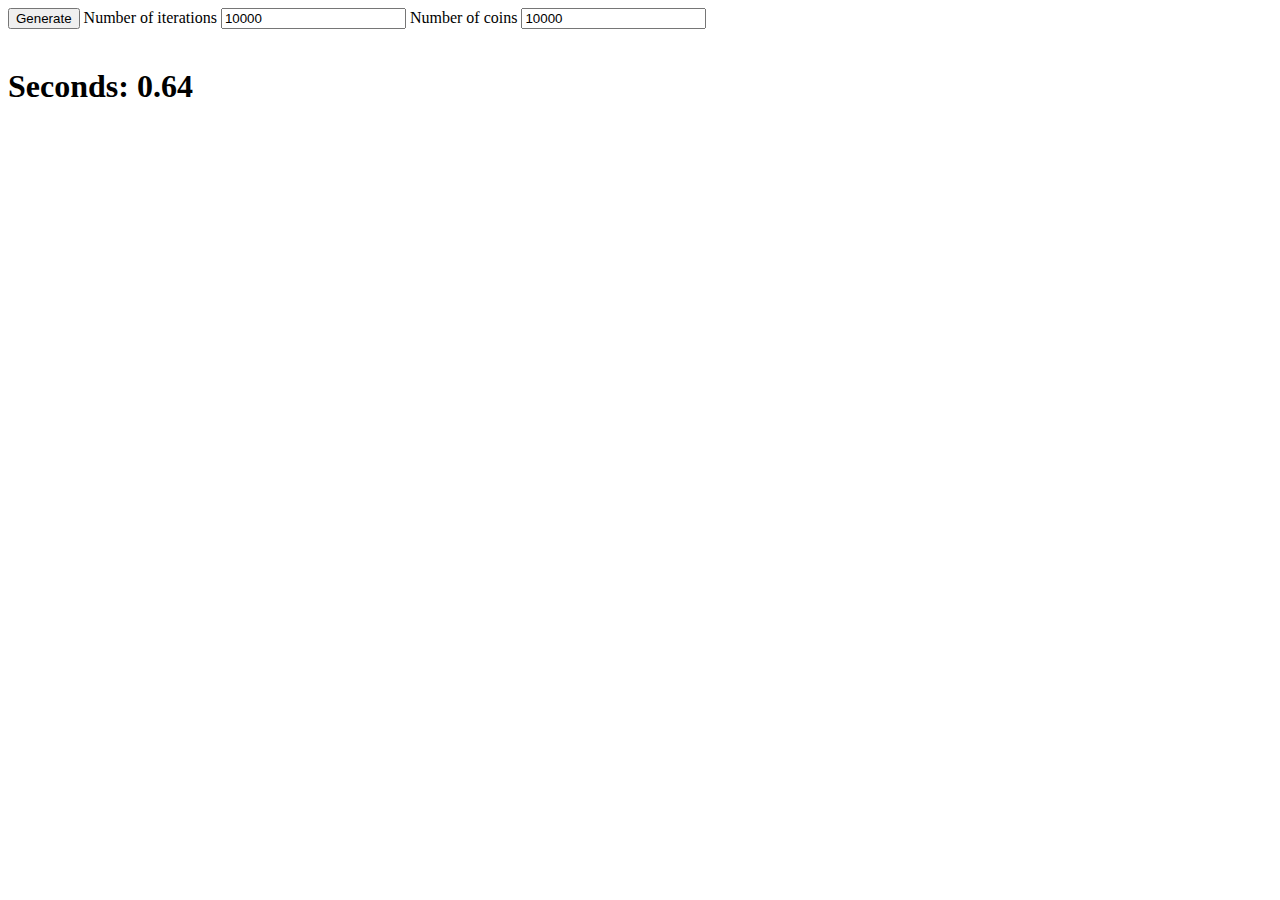
<file: index.html>
<!DOCTYPE html>
<html lang="en">
  <head>
    <meta charset="UTF-8" />
    <meta name="viewport" content="width=device-width, initial-scale=1.0" />
    <title>No Worker</title>
    <script defer type="module" src="app.js"></script>
  </head>
  <body>
    <button class="btn" id="btn-1">Generate</button>

    <label for="txt-1">Number of iterations</label>
    <input type="text" id="txt-1" value="10000" />
    <label for="txt-2">Number of coins</label>
    <input type="text" id="txt-2" value="10000" /><br />
    <progress id="progress-1" style="display: none"></progress> <br />
    <h1 id="timer"></h1>
    <h1 id="timer2"></h1>
  </body>
</html>
</file>
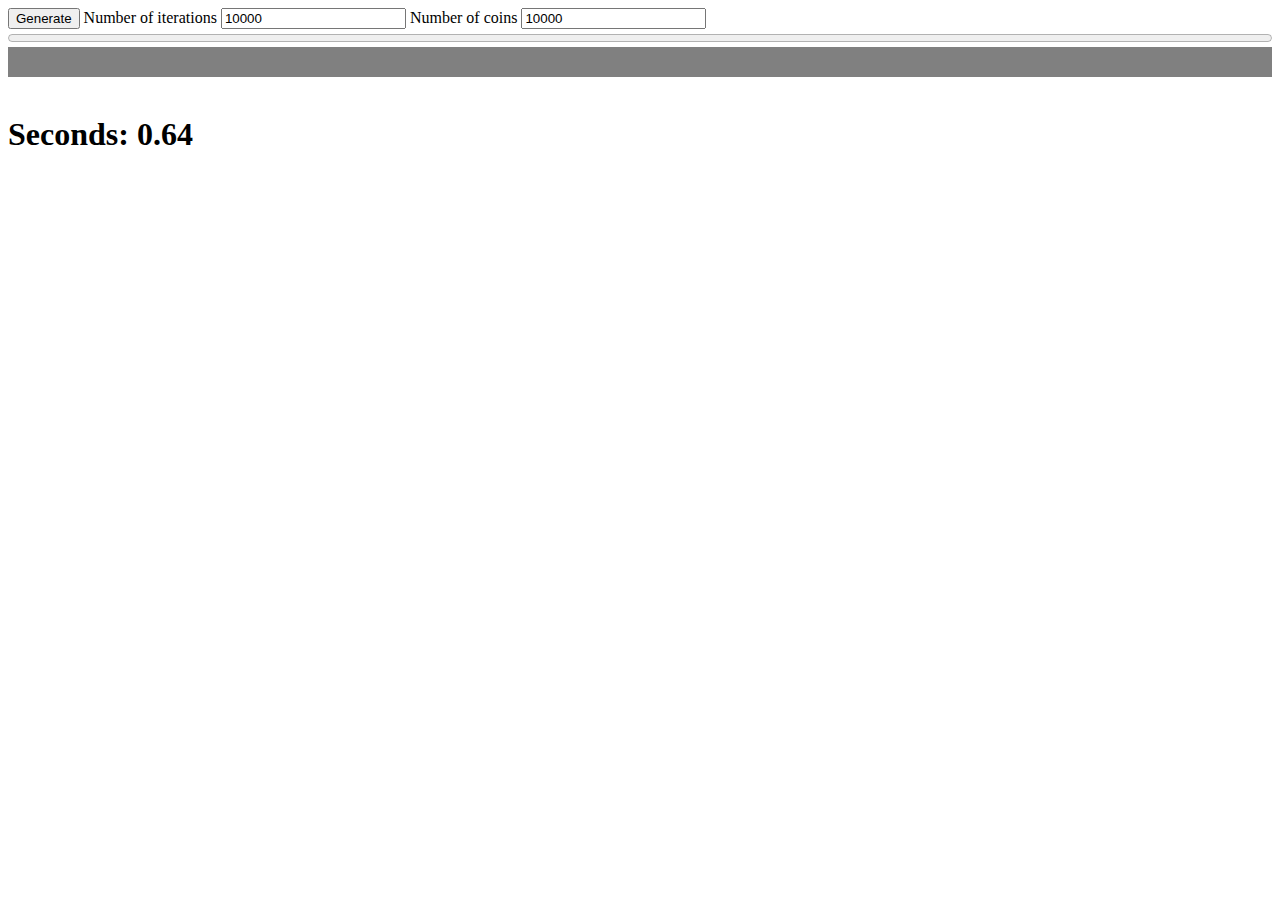
<file: index2.html>
<!DOCTYPE html>
<html lang="en">
  <head>
    <meta charset="UTF-8" />
    <meta name="viewport" content="width=device-width, initial-scale=1.0" />
    <title>No Worker, Non-blocking</title>
    <link rel="stylesheet" href="style2.css" />
    <script defer type="module" src="app2.js"></script>
  </head>
  <body>
    <button class="btn" id="btn-1">Generate</button>

    <label for="txt-1">Number of iterations</label>
    <input type="text" id="txt-1" value="10000" />
    <label for="txt-2">Number of coins</label>
    <input type="text" id="txt-2" value="10000" /><br />
    <progress id="progress-1" max="100" value="0"></progress>
    <div id="myProgress">
      <div id="myBar"></div>
    </div>
    <br />
    <h1 id="timer"></h1>
    <h1 id="timer2"></h1>
  </body>
</html>
</file>
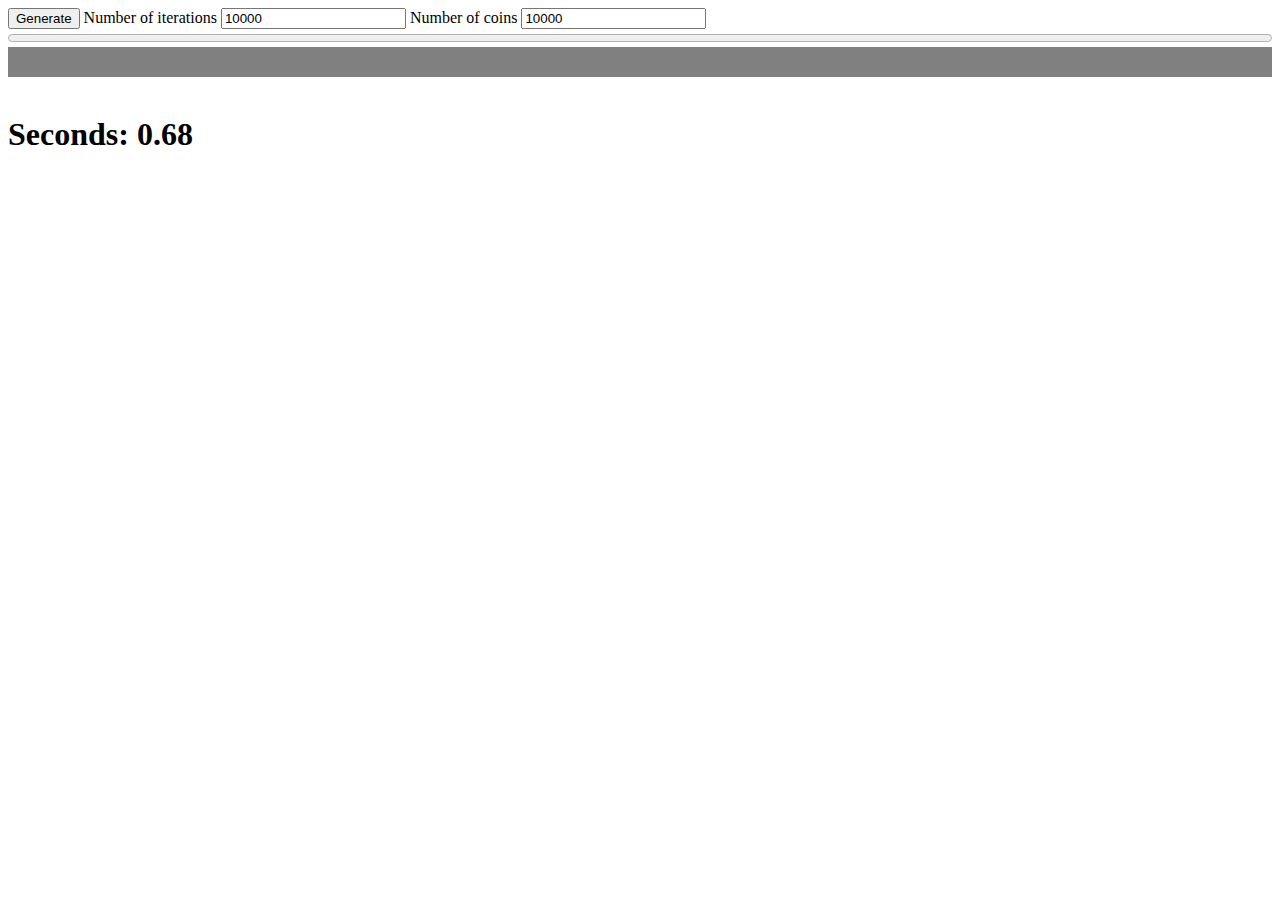
<file: index3.html>
<!DOCTYPE html>
<html lang="en">
  <head>
    <meta charset="UTF-8" />
    <meta name="viewport" content="width=device-width, initial-scale=1.0" />
    <title>Web Workers</title>
    <link rel="stylesheet" href="style3.css" />
    <script defer type="module" src="app3.js"></script>
  </head>
  <body>
    <button class="btn" id="btn-1">Generate</button>

    <label for="txt-1">Number of iterations</label>
    <input type="text" id="txt-1" value="10000" />
    <label for="txt-2">Number of coins</label>
    <input type="text" id="txt-2" value="10000" /><br />
    <progress id="progress-1" max="100" value="0"></progress>
    <div id="myProgress">
      <div id="myBar"></div>
    </div>
    <br />
    <h1 id="timer"></h1>
    <h1 id="timer2"></h1>
  </body>
</html>
</file>
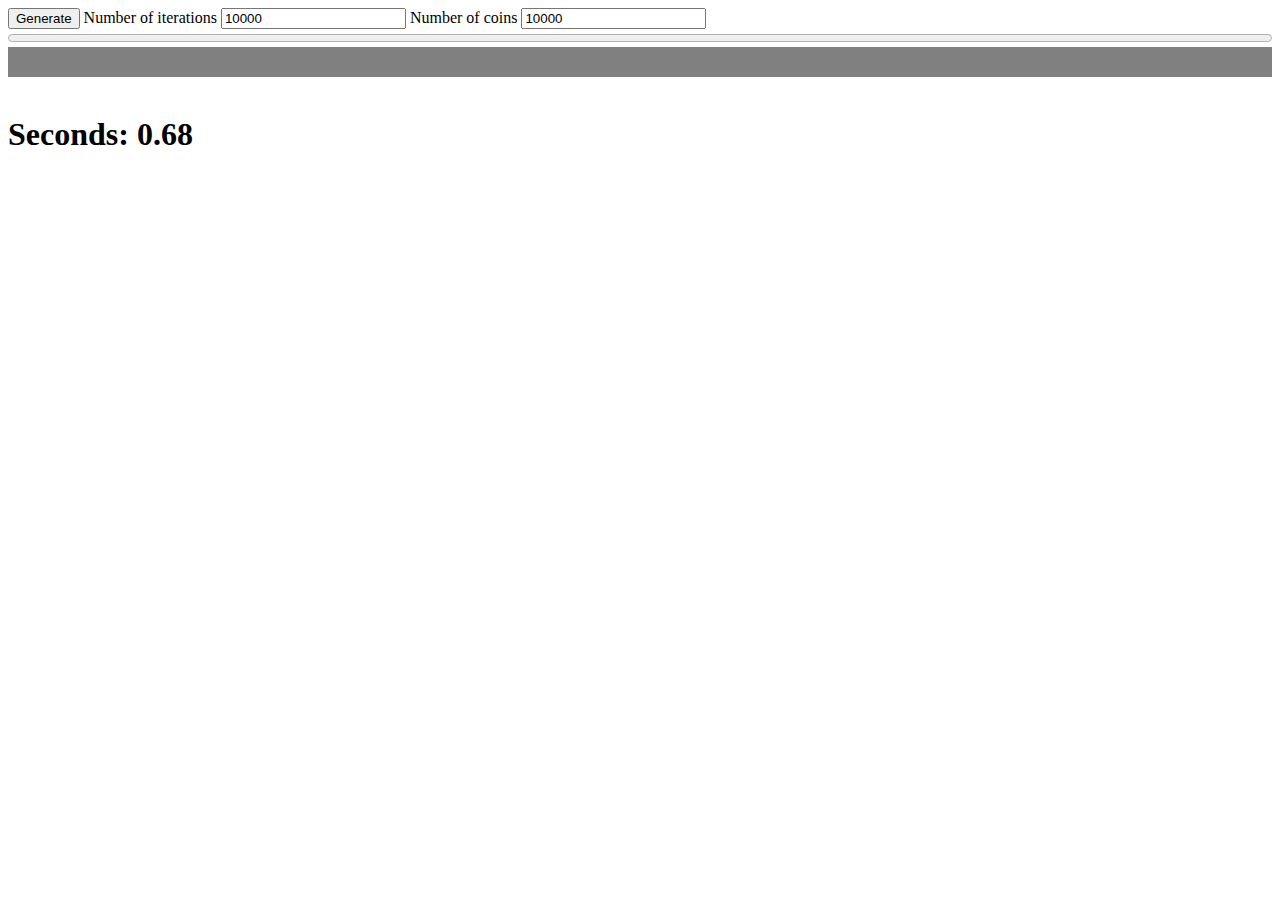
<file: index4.html>
<!DOCTYPE html>
<html lang="en">
  <head>
    <meta charset="UTF-8" />
    <meta name="viewport" content="width=device-width, initial-scale=1.0" />
    <title>Web Workers Variable workers</title>
    <link rel="stylesheet" href="style3.css" />
    <script defer type="module" src="app4.js"></script>
  </head>
  <body>
    <button class="btn" id="btn-1">Generate</button>

    <label for="txt-1">Number of iterations</label>
    <input type="text" id="txt-1" value="10000" />
    <label for="txt-2">Number of coins</label>
    <input type="text" id="txt-2" value="10000" /><br />
    <progress id="progress-1" max="100" value="0"></progress>
    <div id="myProgress">
      <div id="myBar"></div>
    </div>
    <br />
    <h1 id="timer"></h1>
    <h1 id="timer2"></h1>
  </body>
</html>
</file>
<file: style2.css>
progress {
  width: 100%;
}

#myProgress {
  width: 100%;
  background-color: grey;
}

#myBar {
  width: 0%;
  height: 30px;
  background-color: green;
  color: white;
  text-align: center;
  line-height: 30px;
}
</file>
<file: style3.css>
progress {
  width: 100%;
}

#myProgress {
  width: 100%;
  background-color: grey;
}

#myBar {
  width: 0%;
  height: 30px;
  background-color: green;
  color: white;
  text-align: center;
  line-height: 30px;
}
</file>
